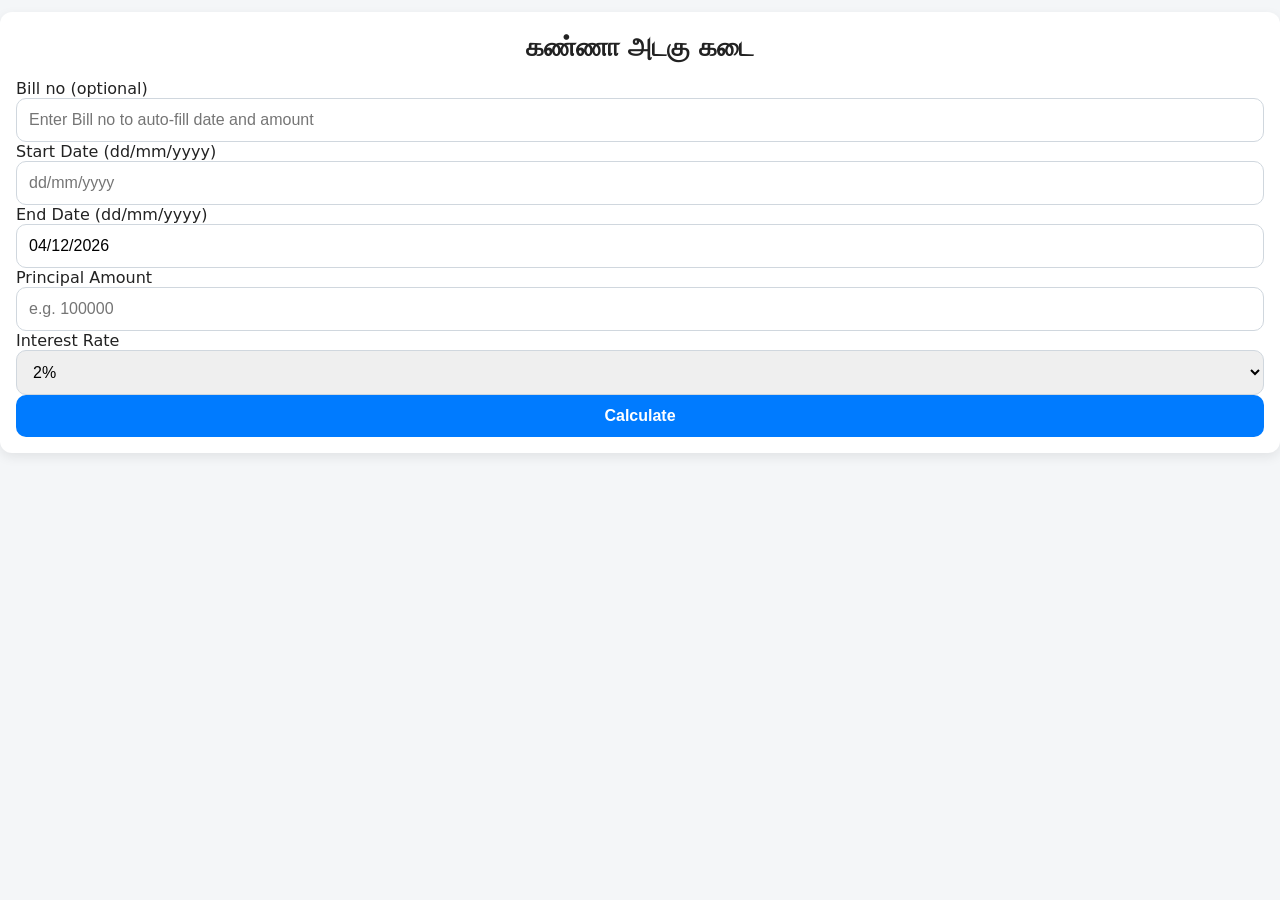
<file: index.html>
<!DOCTYPE html>
<html lang="en">
<head>
  <meta charset="UTF-8" />
  <meta name="viewport" content="width=device-width, initial-scale=1" />
  <meta name="theme-color" content="#2563eb" />
  <title>Interest Calculator</title>
  <link rel="stylesheet" href="style.css" />
</head>
<body>
  <main class="wrapper">
    <section class="card">
      <h1>கண்ணா அடகு கடை</h1>

      <div class="grid">
      
        <label for="sno">Bill no (optional)</label>
        <input type="text" id="sno" placeholder="Enter Bill no to auto-fill date and amount" /
        <label for="start">Start Date (dd/mm/yyyy)</label>
        <input type="text" id="start" placeholder="dd/mm/yyyy" maxlength="10" inputmode="numeric" autocomplete="off" />

        <label for="end">End Date (dd/mm/yyyy)</label>
        <input type="text" id="end" placeholder="dd/mm/yyyy" maxlength="10" inputmode="numeric" autocomplete="off" />

        <label for="amount">Principal Amount</label>
        <input type="number" id="amount" placeholder="e.g. 100000" inputmode="decimal" />

        <label for="rate">Interest Rate</label>
        <select id="rate">
          <option value="2">2%</option>
          <option value="5">5%</option>
          <option value="1.5">1.5%</option>
        </select>
      </div>

      <button id="calcBtn" type="button">Calculate</button>

      <div id="result" class="result" aria-live="polite"></div>
    </section>
  </main>

  <script src="script.js" defer></script>
</body>
</html>
</file>
<file: style.css>
/* Kept colors/feel minimal & mobile-friendly (unchanged palette) */
:root{
  --bg:#f4f6f8;
  --card:#ffffff;
  --text:#222;
  --muted:#666;
  --primary:#007bff;
  --primary-hover:#0056b3;
  --shadow:0 4px 12px rgba(0,0,0,.08);
  --radius:12px;
}
*{box-sizing:border-box}
body{margin:0;font-family:system-ui,-apple-system,Segoe UI,Roboto,Arial,sans-serif;background:var(--bg);color:var(--text)}
.container{max-width:560px;margin:20px auto;padding:16px}
h1{margin:4px 0 16px;font-size:1.6rem;text-align:center}
.card{background:var(--card);border-radius:var(--radius);box-shadow:var(--shadow);padding:16px;margin:12px 0}
.rates h2{margin:0 0 8px;font-size:1.1rem;text-align:center}
.rates-row{display:flex;gap:12px}
.rate-item{flex:1;background:#f8fafc;border-radius:10px;padding:12px;text-align:center}
.rate-item .label{font-size:.9rem;color:var(--muted)}
.rate-item .value{font-size:1.25rem;font-weight:700;margin-top:4px}
.meta{margin-top:8px;text-align:center;color:var(--muted);font-size:.85rem}
.field{display:flex;flex-direction:column;gap:6px;margin-bottom:12px}
input,select,button{width:100%;padding:12px;border:1px solid #d0d7de;border-radius:10px;font-size:1rem}
button{background:var(--primary);color:#fff;border:none;font-weight:600;cursor:pointer}
button:hover{background:var(--primary-hover)}
.result p{margin:.25rem 0}
.result .totals{margin-top:.5rem;padding-top:.5rem;border-top:1px dashed #e5e7eb}
@media (max-width:640px){
  .container{padding:12px;margin:10px auto}
  .rates-row{flex-direction:column}
}
#gold-price, #silver-price {
  font-size: 1rem;
  margin-top: 5px;
  font-weight: 500;
}
</file>
